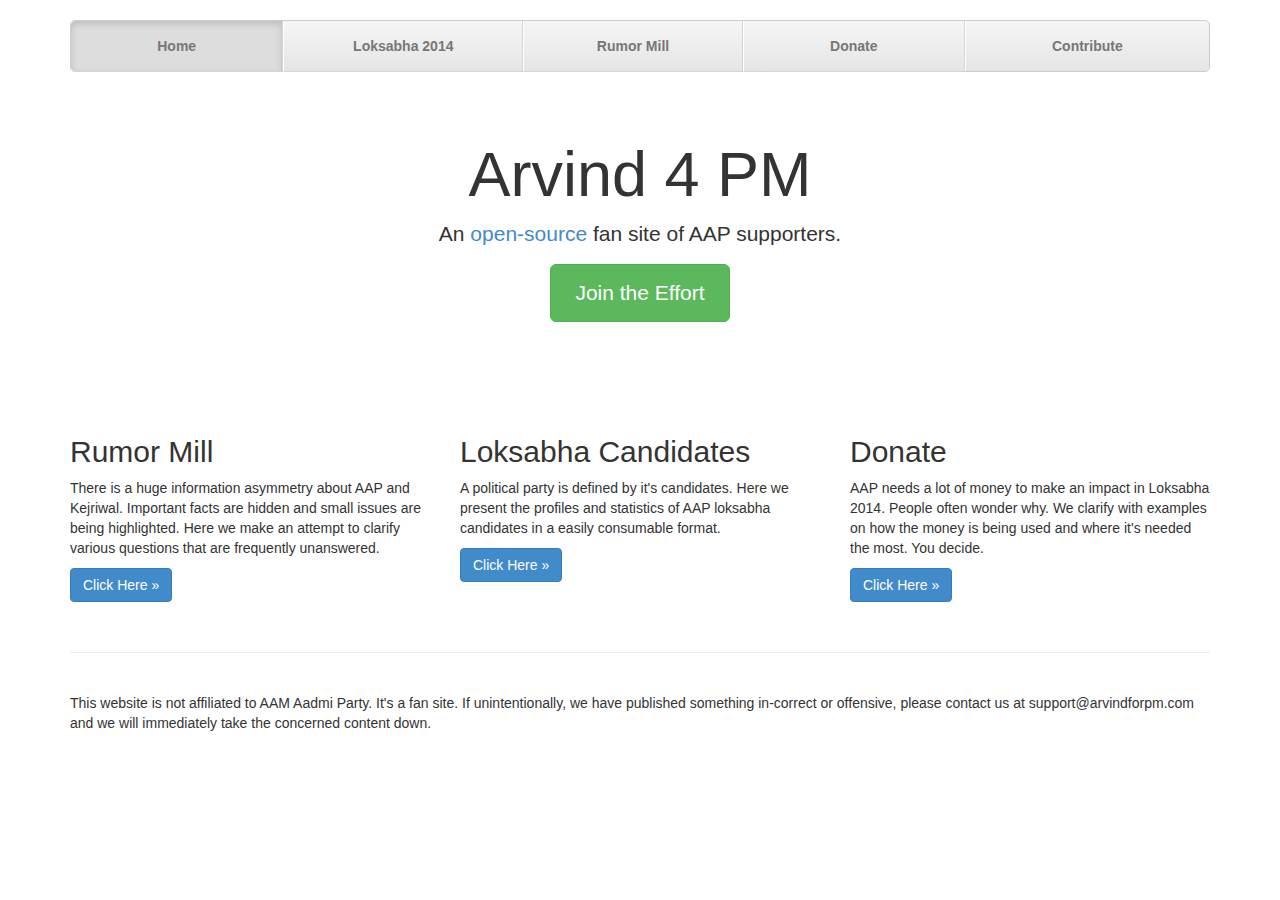
<file: index.html>
<!DOCTYPE html>
<html lang="en">
  <head>
    <meta charset="utf-8">
    <meta http-equiv="X-UA-Compatible" content="IE=edge">
    <meta name="viewport" content="width=device-width, initial-scale=1">
    <meta name="description" content="">
    <meta name="author" content="">

    <title>Arvind For PM : An AAP fan site built by Aam Aadmi</title>

    <!-- Bootstrap core CSS -->
    <link href="css/bootstrap.min.css" rel="stylesheet">

    <!-- Custom styles for this template -->
    <link href="style.css" rel="stylesheet">

    <!-- HTML5 shim and Respond.js IE8 support of HTML5 elements and media queries -->
    <!--[if lt IE 9]>
      <script src="https://oss.maxcdn.com/libs/html5shiv/3.7.0/html5shiv.js"></script>
      <script src="https://oss.maxcdn.com/libs/respond.js/1.4.2/respond.min.js"></script>
    <![endif]-->
  </head>

  <body>

    <div class="container">

      <div class="masthead">
        <ul class="nav nav-justified">
          <li class="active"><a href="#">Home</a></li>
          <li><a href="loksabha.html">Loksabha 2014</a></li>
          <li><a href="#">Rumor Mill</a></li>
          <li><a href="donate.html">Donate</a></li>
          <li><a href="contribute.html">Contribute</a></li>
        </ul>
      </div>

      <!-- Jumbotron -->
      <div class="jumbotron">
        <h1>Arvind 4 PM</h1>
        <p class="lead">An <a href='http://github.com/jarsj/arvindforpm'>open-source</a> fan site of AAP supporters.</p>
        <p><a class="btn btn-lg btn-success" href="contribute.html" role="button">Join the Effort</a></p>
      </div>

      <!-- Example row of columns -->
      <div class="row">
        <div class="col-lg-4">
          <h2>Rumor Mill</h2>
          <p>There is a huge information asymmetry about AAP and Kejriwal. Important facts are hidden and small issues are being highlighted. Here we make an attempt to clarify various questions that are frequently unanswered.</p>
          <p><a class="btn btn-primary" href="#" role="button">Click Here &raquo;</a></p>
        </div>
        <div class="col-lg-4">
          <h2>Loksabha Candidates</h2>
          <p>A political party is defined by it's candidates. Here we present the profiles and statistics of AAP loksabha candidates in a easily consumable format.</p>
          <p><a class="btn btn-primary" href="#" role="button">Click Here &raquo;</a></p>
       </div>
        <div class="col-lg-4">
          <h2>Donate</h2>
          <p>AAP needs a lot of money to make an impact in Loksabha 2014. People often wonder why. We clarify with examples on how the money is being used and where it's needed the most. You decide.</p>
          <p><a class="btn btn-primary" href="#" role="button">Click Here &raquo;</a></p>
        </div>
      </div>

      <!-- Site footer -->
      <div class="footer">
        <p>This website is not affiliated to AAM Aadmi Party. It's a fan site. If unintentionally, we have published something in-correct or offensive, please contact us at support@arvindforpm.com and we will immediately take the concerned content down.</p>
      </div>

    </div> <!-- /container -->


    <!-- Bootstrap core JavaScript
    ================================================== -->
    <!-- Placed at the end of the document so the pages load faster -->
  </body>
</html>
</file>
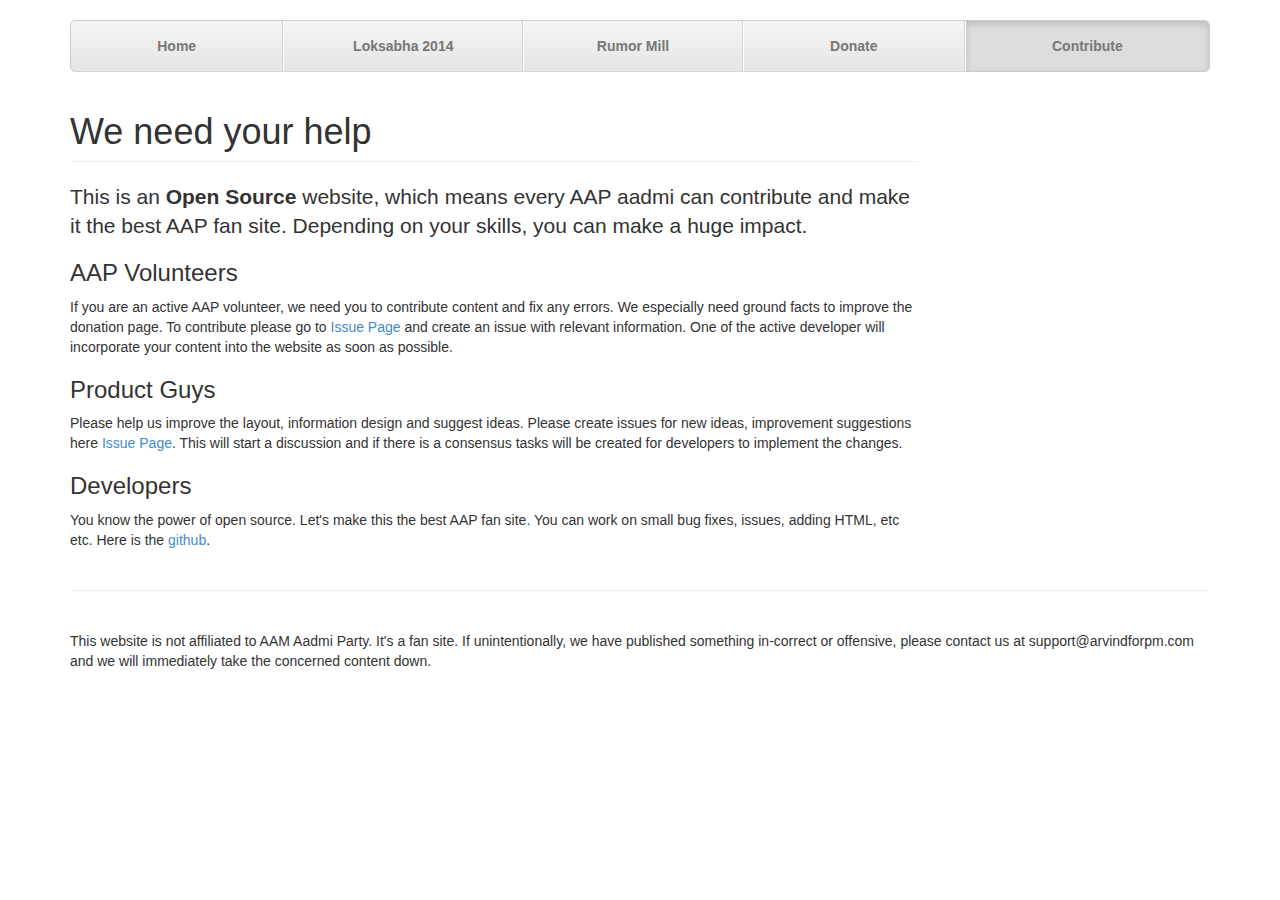
<file: contribute.html>
<!DOCTYPE html>
<html lang="en">
  <head>
    <meta charset="utf-8">
    <meta http-equiv="X-UA-Compatible" content="IE=edge">
    <meta name="viewport" content="width=device-width, initial-scale=1">
    <meta name="description" content="">
    <meta name="author" content="">

    <title>We want Arvind Kejriwal to be our next Prime Minister</title>

    <!-- Bootstrap core CSS -->
    <link href="css/bootstrap.min.css" rel="stylesheet">

    <!-- Custom styles for this template -->
    <link href="style.css" rel="stylesheet">

    <!-- HTML5 shim and Respond.js IE8 support of HTML5 elements and media queries -->
    <!--[if lt IE 9]>
      <script src="https://oss.maxcdn.com/libs/html5shiv/3.7.0/html5shiv.js"></script>
      <script src="https://oss.maxcdn.com/libs/respond.js/1.4.2/respond.min.js"></script>
    <![endif]-->
  </head>

  <body>

    <div class="container">

      <div class="masthead">
        <ul class="nav nav-justified">
          <li><a href="index.html">Home</a></li>
          <li><a href="#">Loksabha 2014</a></li>
          <li><a href="#">Rumor Mill</a></li>
	  <li><a href="#">Donate</a></li>
          <li class="active"><a href="#">Contribute</a></li>
        </ul>
      </div>

      <div class="row">
	<div class="col-md-9">
	  <h1 class="page-header">We need your help</h1>
	  <p class='lead'>This is an <b>Open Source</b> website, which means every AAP aadmi can contribute and make it the best AAP fan site. Depending on your skills, you can make a huge impact.</p>
	  
	  <h3>AAP Volunteers</h3>
	  If you are an active AAP volunteer, we need you to contribute content and fix any errors. We especially need ground facts to improve the donation page. To contribute please go to 
	  <a href='https://github.com/jarsj/arvindforpm/issues'>Issue Page</a> and create an issue with relevant information. One of the active developer will incorporate your content into the website as soon as possible.

	  <h3>Product Guys</h3>
	  Please help us improve the layout, information design and suggest ideas. Please create issues for new ideas, improvement suggestions here 
	  <a href='https://github.com/jarsj/arvindforpm/issues'>Issue Page</a>. This will start a discussion and if there is a consensus tasks will be created for developers to implement the changes.

	  <h3>Developers</h3>
	  You know the power of open source. Let's make this the best AAP fan site. You can work on small bug fixes, issues, adding HTML, etc etc. Here is the 
	  <a href='https://github.com/jarsj/arvindforpm'>github</a>.
	</div>
	<div class="col-md-3">
	</div>
      </div>

      <!-- Site footer -->
      <div class="footer">
        <p>This website is not affiliated to AAM Aadmi Party. It's a fan site. If unintentionally, we have published something in-correct or offensive, please contact us at support@arvindforpm.com and we will immediately take the concerned content down.</p>
      </div>

    </div> <!-- /container -->


    <!-- Bootstrap core JavaScript
    ================================================== -->
    <!-- Placed at the end of the document so the pages load faster -->
  </body>
</html>
</file>
<file: style.css>
body {
  padding-top: 20px;
}

.footer {
  padding-top: 40px;
  padding-bottom: 40px;
  margin-top: 40px;
  border-top: 1px solid #eee;
}

/* Main marketing message and sign up button */
.jumbotron {
  text-align: center;
  background-color: transparent;
}
.jumbotron .btn {
  padding: 14px 24px;
  font-size: 21px;
}

/* Customize the nav-justified links to be fill the entire space of the .navbar */

.nav-justified {
  background-color: #eee;
  border: 1px solid #ccc;
  border-radius: 5px;
}
.nav-justified > li > a {
  padding-top: 15px;
  padding-bottom: 15px;
  margin-bottom: 0;
  font-weight: bold;
  color: #777;
  text-align: center;
  background-color: #e5e5e5; /* Old browsers */
  background-image:    -moz-linear-gradient(top, #f5f5f5 0%, #e5e5e5 100%); /* FF3.6+ */
  background-image: -webkit-gradient(linear, left top, left bottom, color-stop(0%,#f5f5f5), color-stop(100%,#e5e5e5)); /* Chrome,Safari4+ */
  background-image: -webkit-linear-gradient(top, #f5f5f5 0%,#e5e5e5 100%); /* Chrome 10+,Safari 5.1+ */
  background-image:      -o-linear-gradient(top, #f5f5f5 0%,#e5e5e5 100%); /* Opera 11.10+ */
  background-image:         linear-gradient(top, #f5f5f5 0%,#e5e5e5 100%); /* W3C */
  filter: progid:DXImageTransform.Microsoft.gradient( startColorstr='#f5f5f5', endColorstr='#e5e5e5',GradientType=0 ); /* IE6-9 */
  background-repeat: repeat-x; /* Repeat the gradient */
  border-bottom: 1px solid #d5d5d5;
}
.nav-justified > .active > a,
.nav-justified > .active > a:hover,
.nav-justified > .active > a:focus {
  background-color: #ddd;
  background-image: none;
  box-shadow: inset 0 3px 7px rgba(0,0,0,.15);
}
.nav-justified > li:first-child > a {
  border-radius: 5px 5px 0 0;
}
.nav-justified > li:last-child > a {
  border-bottom: 0;
  border-radius: 0 0 5px 5px;
}

@media (min-width: 768px) {
  .nav-justified {
    max-height: 52px;
  }
  .nav-justified > li > a {
    border-right: 1px solid #d5d5d5;
    border-left: 1px solid #fff;
  }
  .nav-justified > li:first-child > a {
    border-left: 0;
    border-radius: 5px 0 0 5px;
  }
  .nav-justified > li:last-child > a {
    border-right: 0;
    border-radius: 0 5px 5px 0;
  }
}

/* Responsive: Portrait tablets and up */
@media screen and (min-width: 768px) {
  /* Remove the padding we set earlier */
  .masthead,
  .marketing,
  .footer {
    padding-right: 0;
    padding-left: 0;
  }
}

.nav, .pagination, .carousel, .panel-title a { cursor: pointer; }
</file>
